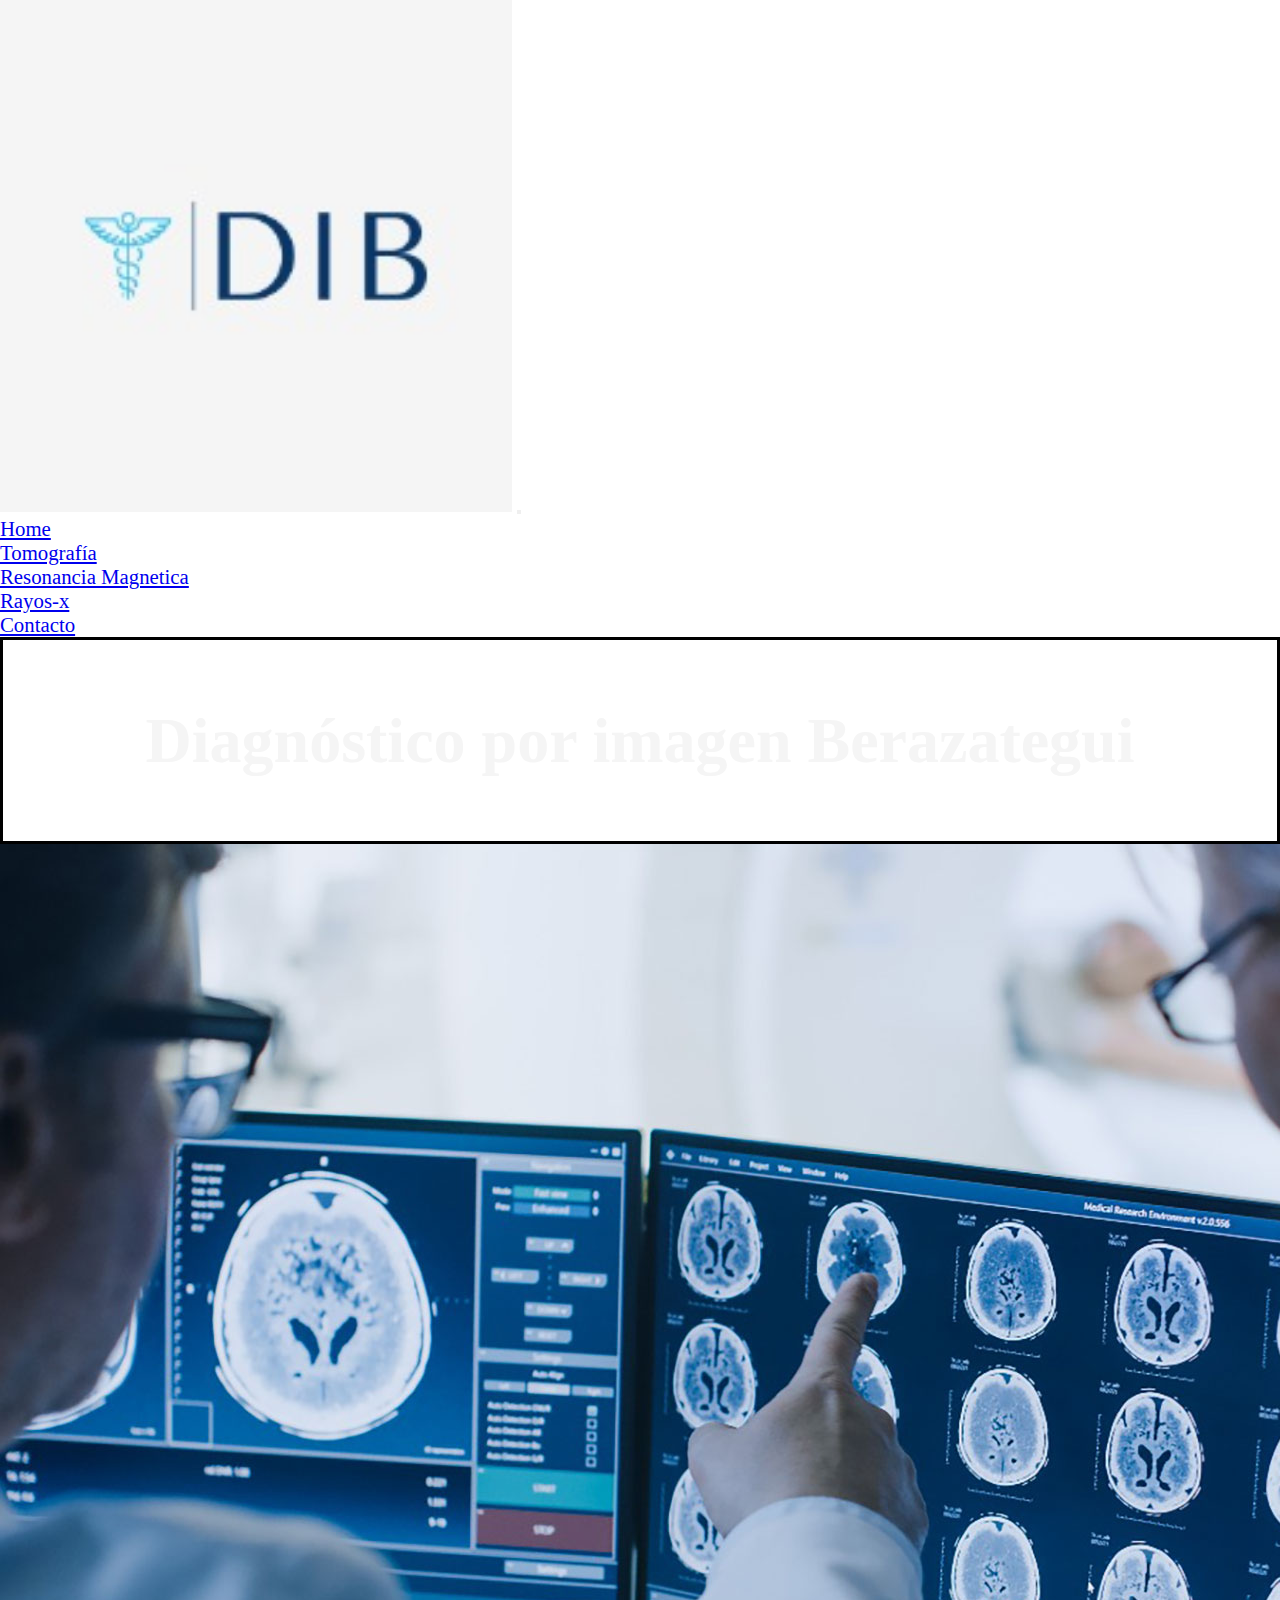
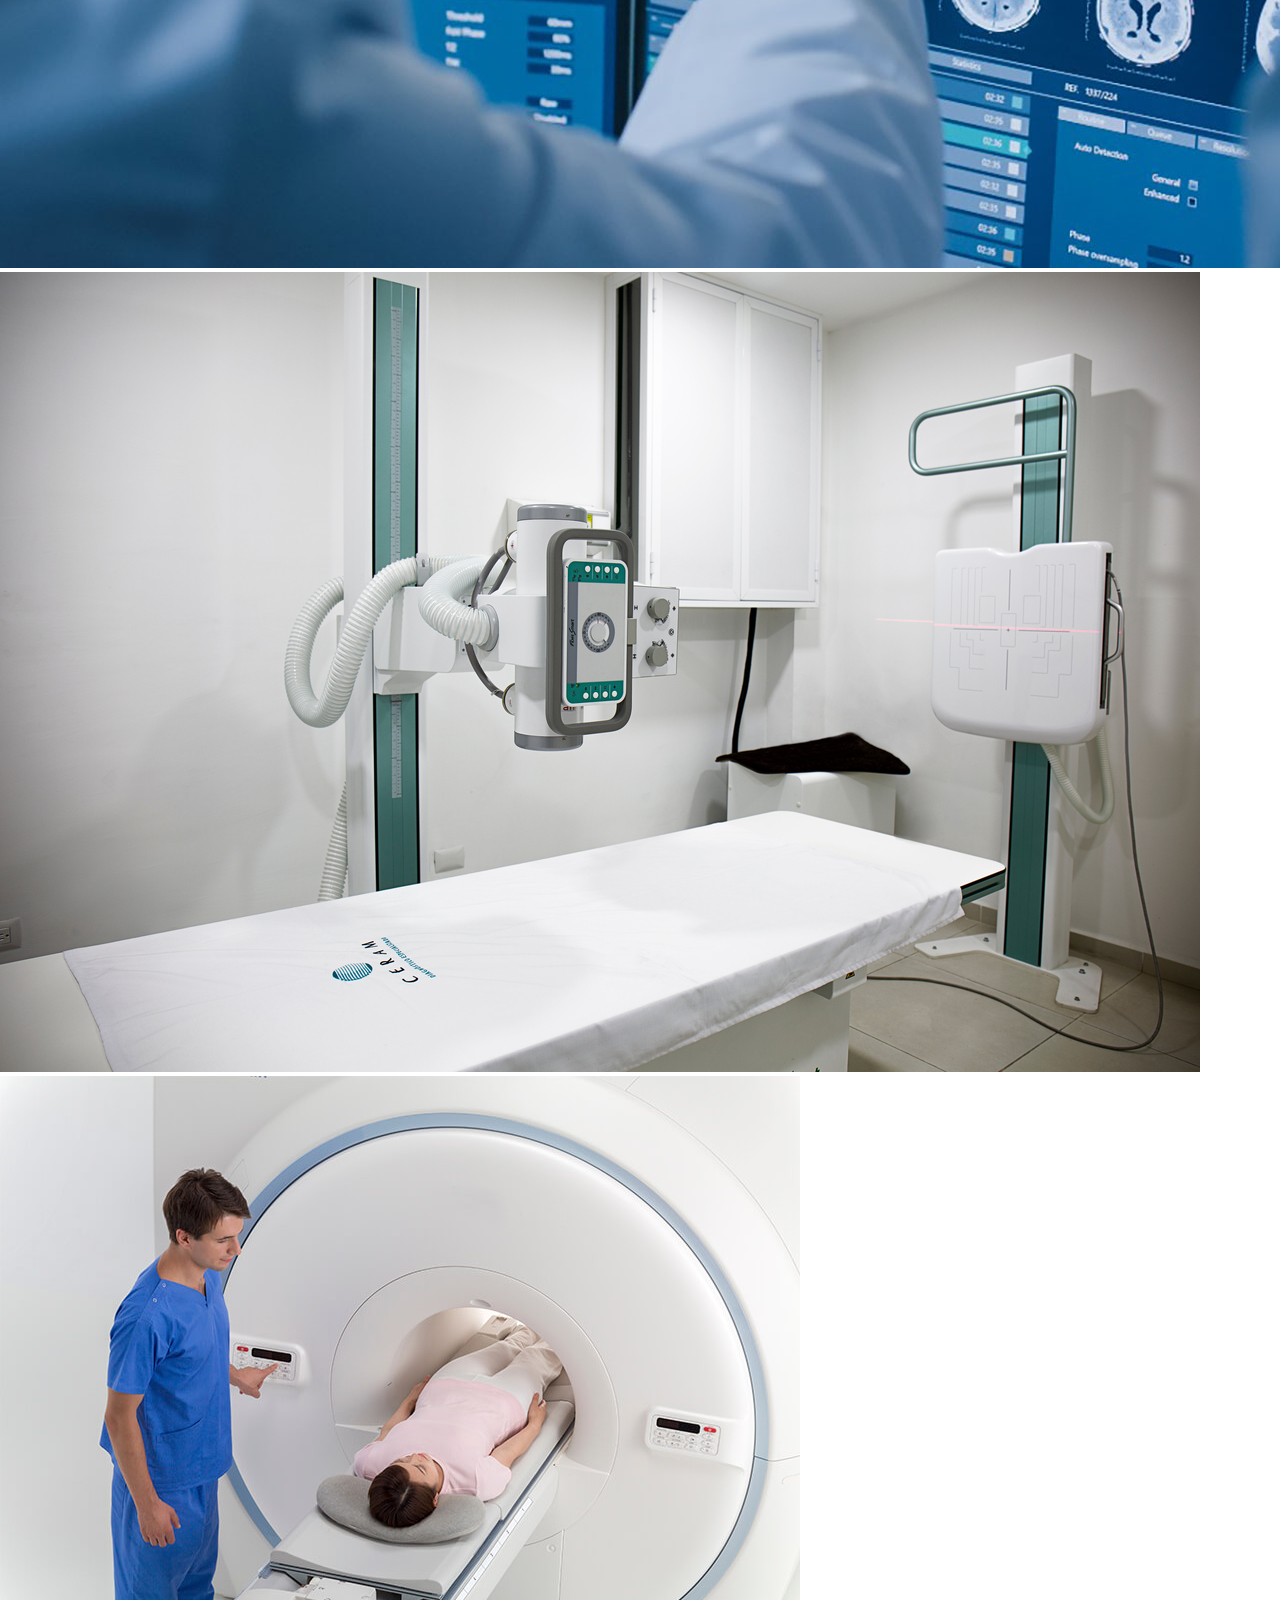
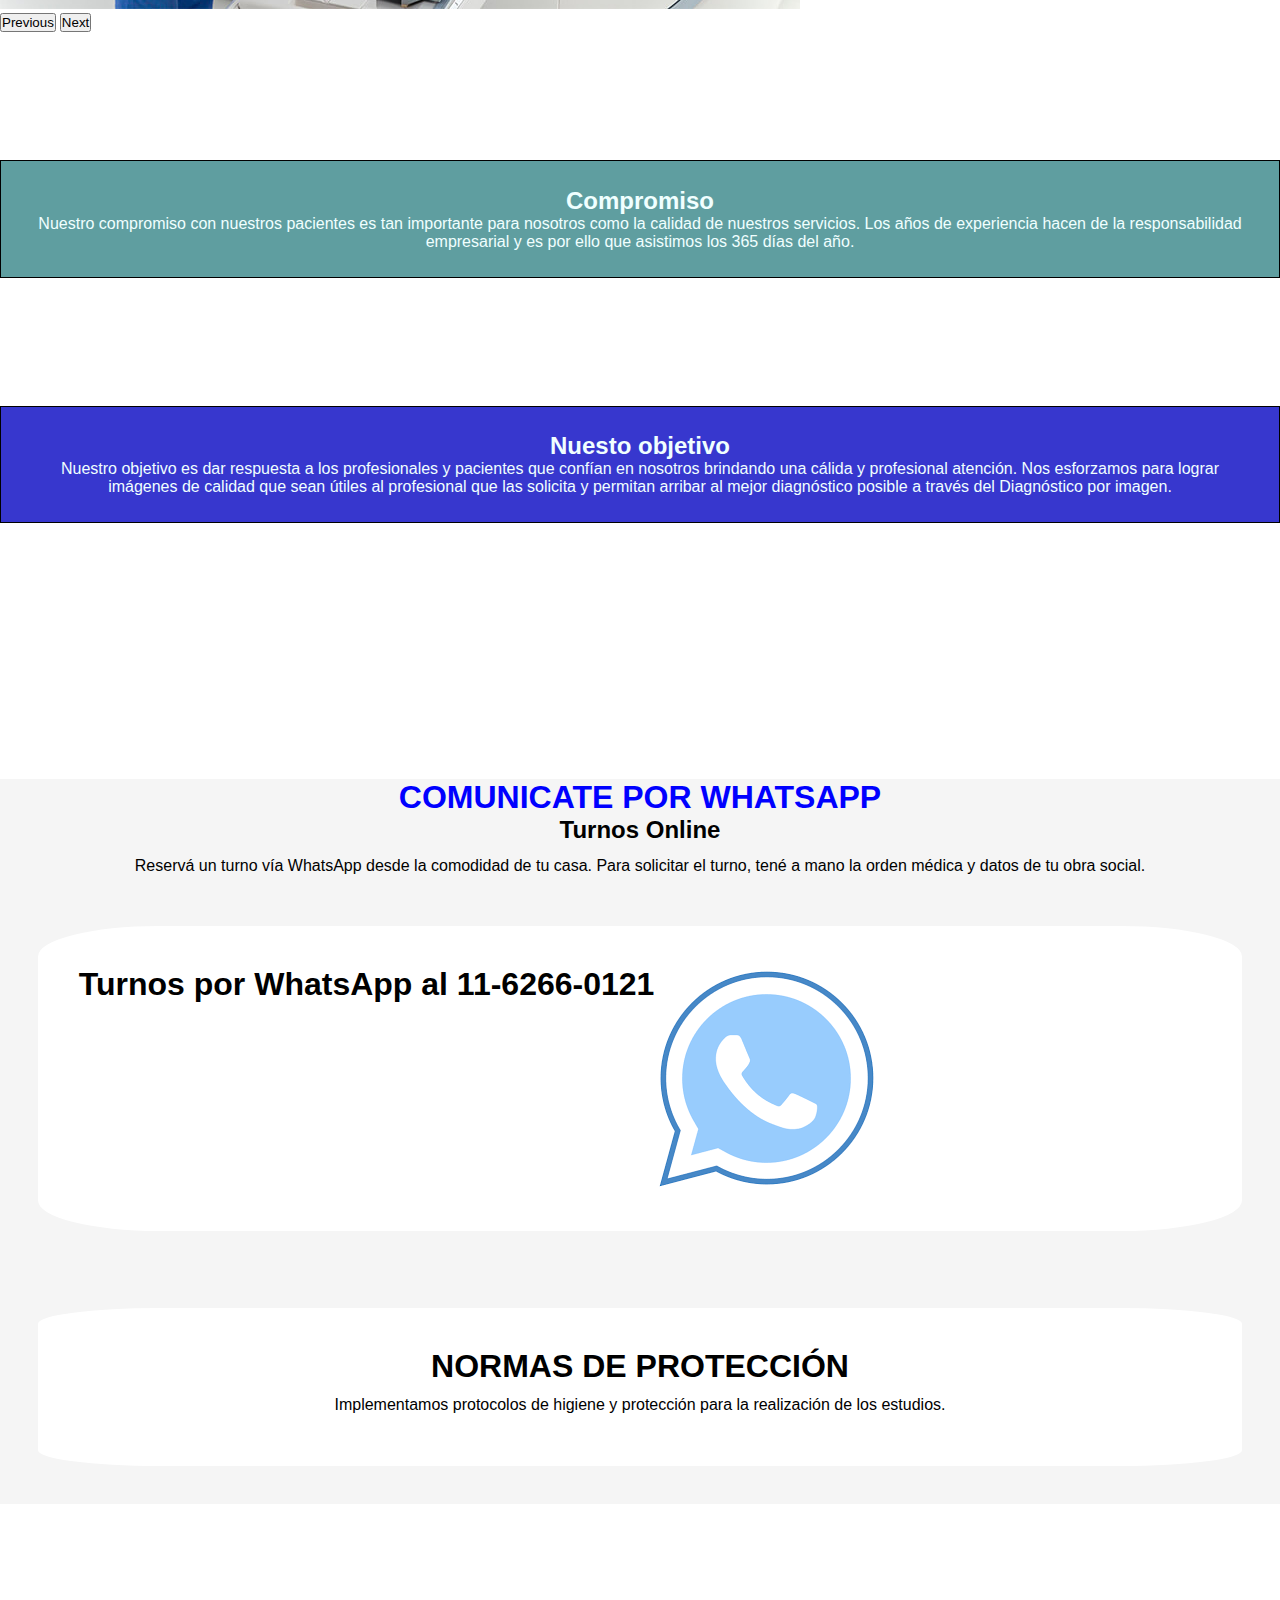
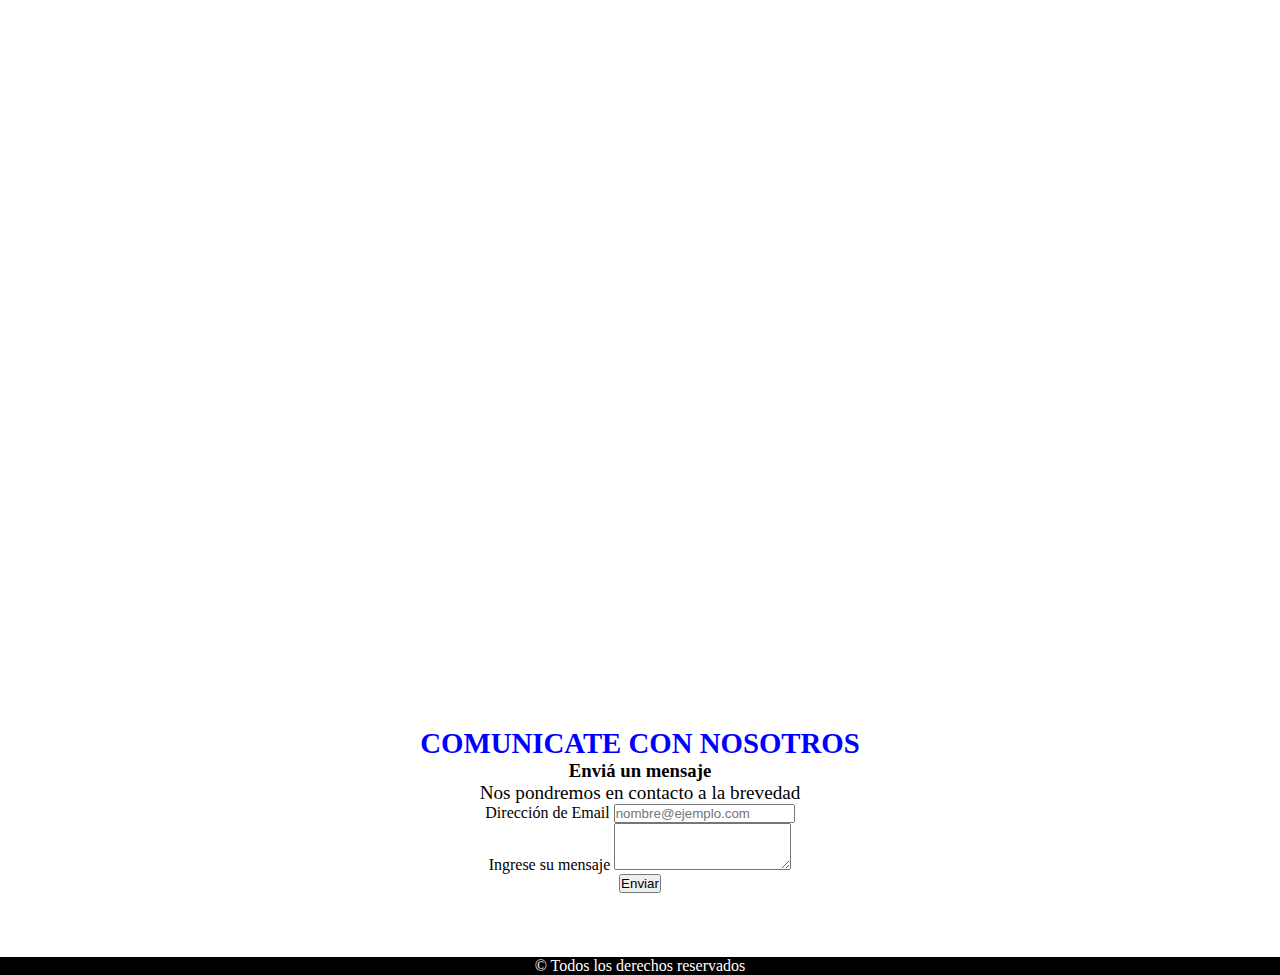
<file: index.html>
<!DOCTYPE html>
<html lang="en">
<head>
    <meta charset="UTF-8">
    <meta http-equiv="X-UA-Compatible" content="IE=edge">
    <meta name="viewport" content="width=device-width, initial-scale=1.0">
    <meta name="description" content="Logramos imágenes de calidad que sean útiles al profesional que las solicita. Atención a particulares y obra social.">
    <meta name="keywords" content="Diagnostico, a domicilio, tomografía, resonancia-magnética, Rayos-x ">
    <title>DIB-Salud en imágenes</title>
    <!-- CSS only -->
    <link href="https://cdn.jsdelivr.net/npm/bootstrap@5.2.0-beta1/dist/css/bootstrap.min.css" rel="stylesheet" integrity="sha384-0evHe/X+R7YkIZDRvuzKMRqM+OrBnVFBL6DOitfPri4tjfHxaWutUpFmBp4vmVor" crossorigin="anonymous">
    <link rel="stylesheet" href="./sass/styles.css">
    <link rel="shortcut icon" href="./img/icono-salud.png" type="image/x-icon">
</head>
<body>

    
    <!-- ************************************************************************************************************************************************************ -->
    <header class="header">

        <nav class="navbar navbar-dark navbar-expand-lg bg-dark"><!-- EMPIEZA BARRA DE NAVEGACION -->
        <div class="container-fluid">
          <a class="navbar-brand" href="./index.html"><img class="header__logo" src="./img/logo.jpg" alt="logo"></a>
          <button class="navbar-toggler" type="button" data-bs-toggle="collapse" data-bs-target="#navbarNav" aria-controls="navbarNav" aria-expanded="false" aria-label="Toggle navigation">
            <span class="navbar-toggler-icon"></span>
          </button>
          <div class="collapse navbar-collapse" id="navbarNav">
            <ul class="navbar-nav">
              <li class="nav-item">
                <a class="nav-link active" aria-current="page" href="./index.html">Home</a>
              </li>
              <li class="nav-item">
                <a class="nav-link" href="./pages/tomografia.html">Tomografía</a>
              </li>
              <li class="nav-item">
                <a class="nav-link" href="./pages/resonancia.html">Resonancia Magnetica</a>
              </li>
              <li class="nav-item">
                <a class="nav-link" href="./pages/rayos.html">Rayos-x</a>
              </li>
              <li class="nav-item">
                <a class="nav-link" href="./pages/contacto.html">Contacto</a>
              </li>
            </ul>
          </div>
        </div>
      </nav>         <!-- FIN DE LA BARRA DE NAVEGACION -->
    
      <div class="header__title">
        <h1>Diagnóstico por imagen Berazategui</h1>
      </div>
    </header>  
    <!-- ************************************************************************************************************************************************************ -->

  



    <!-- ************************************************************************************************************************************************************ -->

    <div id="carouselExampleControls" class="carousel slide" data-bs-ride="carousel"> <!--EMPIEZA EL CARROUSEL -->
        <div class="carousel-inner">
          <div class="carousel-item active">
            <img src="./img/dpi.jpg" class="d-block w-100" alt="doctores viendo imagenes">
          </div>
          <div class="carousel-item">
            <img src="./img/sala-de-rayos.jpg" class="d-block w-100" alt="sala de rayos">
          </div>
          <div class="carousel-item">
            <img src="./img/resonancia-magnética.jpg" class="d-block w-100" alt="resonancia-magnética">
          </div>
        </div>
        <button class="carousel-control-prev" type="button" data-bs-target="#carouselExampleControls" data-bs-slide="prev">
          <span class="carousel-control-prev-icon" aria-hidden="true"></span>
          <span class="visually-hidden">Previous</span>
        </button>
        <button class="carousel-control-next" type="button" data-bs-target="#carouselExampleControls" data-bs-slide="next">
          <span class="carousel-control-next-icon" aria-hidden="true"></span>
          <span class="visually-hidden">Next</span>
        </button>
      </div>
    
  <div class="container box">    
    <div class="row">
      <div class="col-12 col-lg-6">
        <article class="box__article">
            <h2>Compromiso</h2>
            <p>Nuestro compromiso con nuestros pacientes es tan importante para nosotros como la calidad de nuestros servicios. Los años de experiencia hacen de la responsabilidad empresarial y es por ello que asistimos los 365 días del año.</p>
        </article> 
      </div>  
      <div class="col-12 col-lg-6">
        <article class="box__article2">
          <h2>Nuesto objetivo</h2>
          <p>Nuestro objetivo es dar respuesta a los profesionales y pacientes que confían en nosotros brindando una cálida y profesional atención.

            Nos esforzamos para lograr imágenes de calidad que sean útiles al profesional que las solicita y permitan arribar al mejor diagnóstico posible a través del Diagnóstico por imagen.</p>
        </article>
      </div>  
    </div>
  </div>  
  <div class="container caja">  
    <div class="row">
      <div class="col-12 col-lg-6">
      <article class="caja__turnos">
          <h3>COMUNICATE POR WHATSAPP</h3>
          <h2>Turnos Online</h2>
          <p>Reservá un turno vía WhatsApp desde la comodidad de tu casa.
          Para solicitar el turno, tené a mano la orden médica y datos de tu obra social.</p>

          <div class="caja__wp">
              <h3>Turnos por WhatsApp al 11-6266-0121</h3>
              <img src="./img/wpazul.png"alt="logo whatsapp">
          </div>
      
      
          <div class="caja__normas">
            <h3>NORMAS DE PROTECCIÓN</h3>
            <p>Implementamos protocolos de higiene y protección para la realización de los estudios.</p>
          </div>
      </article>
    </div> 

    <div class="col-12 col-lg-6">
        <div class="sociales">
          <h3>Atención a Particulares y Obras Sociales</h3>
          <p>Para incorporar obras sociales a nuestra cartilla de atención, comunicarse al telefono 011-7985-6931</p>
        </div>   
      </div>  
    </div>
  </div>

  <div class="container form">
    <div class="form__text">
      <h4>COMUNICATE CON NOSOTROS</h4>
      <h3>Enviá un mensaje</h3>
      <p>Nos pondremos en contacto a la brevedad</p>
      <div class="mb-3">
        <label for="exampleFormControlInput1" class="form-label">Dirección de Email </label>
        <input type="email" class="form-control" id="exampleFormControlInput1" placeholder="nombre@ejemplo.com">
      </div>
      <div class="mb-3">
        <label for="exampleFormControlTextarea1" class="form-label">Ingrese su mensaje</label>
        <textarea class="form-control" id="exampleFormControlTextarea1" rows="3"></textarea>
      </div>
      <button>Enviar</button>
    </div>
  </div>


  <footer class="footer">
      <p>© Todos los derechos reservados</p>
  </footer>
  

<!-- JavaScript Bundle with Popper -->
<script src="https://cdn.jsdelivr.net/npm/bootstrap@5.2.0-beta1/dist/js/bootstrap.bundle.min.js" integrity="sha384-pprn3073KE6tl6bjs2QrFaJGz5/SUsLqktiwsUTF55Jfv3qYSDhgCecCxMW52nD2" crossorigin="anonymous"></script>    
</body>
</html>
</file>
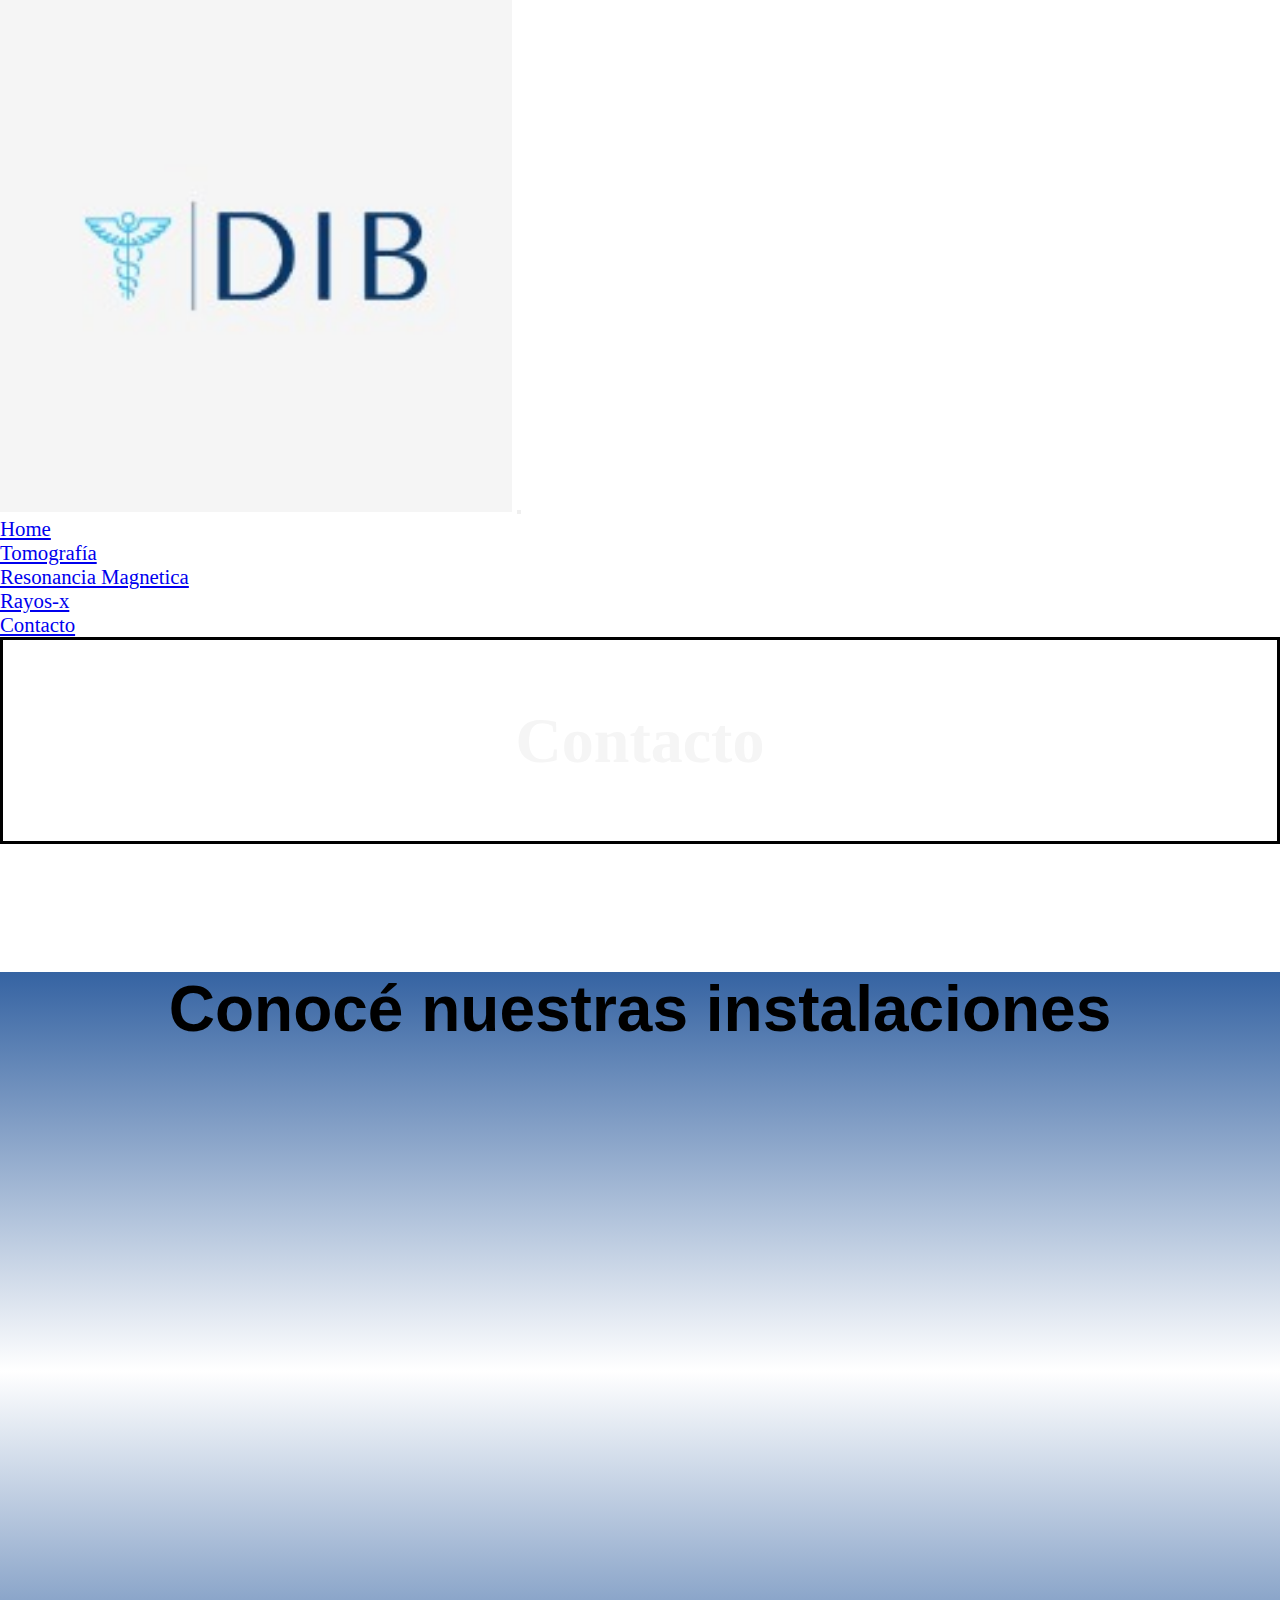
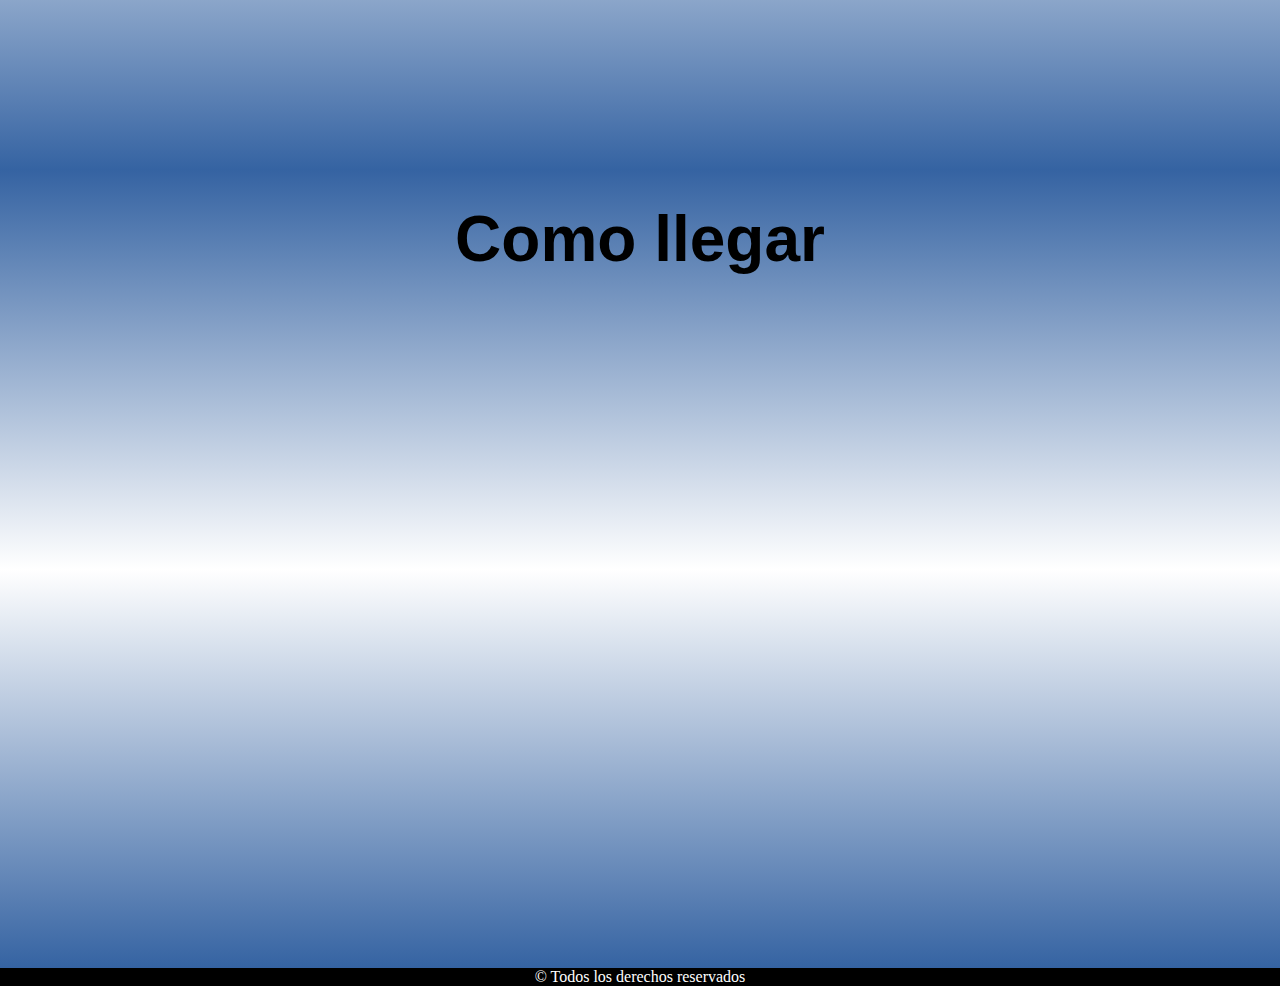
<file: pages/contacto.html>
<!DOCTYPE html>
<html lang="en">
<head>
    <meta charset="UTF-8">
    <meta http-equiv="X-UA-Compatible" content="IE=edge">
    <meta name="viewport" content="width=device-width, initial-scale=1.0">
    <meta name="description" content="Logramos imágenes de calidad que sean útiles al profesional que las solicita. Atención a particulares y obra social.">
    <meta name="keywords" content="Diagnostico, a domicilio, tomografía, resonancia-magnética, Rayos-x ">
    <title>DIB-Contácto</title>
    <!-- CSS only -->
    <link href="https://cdn.jsdelivr.net/npm/bootstrap@5.2.0-beta1/dist/css/bootstrap.min.css" rel="stylesheet" integrity="sha384-0evHe/X+R7YkIZDRvuzKMRqM+OrBnVFBL6DOitfPri4tjfHxaWutUpFmBp4vmVor" crossorigin="anonymous">
    <link rel="stylesheet" href="../sass/styles.css">
    <link rel="shortcut icon" href="../img/icono-salud.png" type="image/x-icon">
</head>
<body>

  <header class="header">

    <nav class="navbar navbar-dark navbar-expand-lg bg-dark">
        <div class="container-fluid">
          <a class="navbar-brand" href="../index.html"><img class="header__logo" src="../img/logo.jpg" alt="logo"></a>
          <button class="navbar-toggler" type="button" data-bs-toggle="collapse" data-bs-target="#navbarNav" aria-controls="navbarNav" aria-expanded="false" aria-label="Toggle navigation">
            <span class="navbar-toggler-icon"></span>
          </button>
          <div class="collapse navbar-collapse" id="navbarNav">
            <ul class="navbar-nav">
              <li class="nav-item">
                <a class="nav-link" aria-current="page" href="../index.html">Home</a>
              </li>
              <li class="nav-item">
                <a class="nav-link" href="../pages/tomografia.html">Tomografía</a>
              </li>
              <li class="nav-item">
                <a class="nav-link" href="../pages/resonancia.html">Resonancia Magnetica</a>
              </li>
              <li class="nav-item">
                <a class="nav-link" href="../pages/rayos.html">Rayos-x</a>
              </li>
              <li class="nav-item">
                <a class="nav-link active" href="../pages/contacto.html">Contacto</a>
              </li>
            </ul>
          </div>
        </div>
      </nav>




      <div class="header__title">
        <h1 id="titulo">Contacto</h1> <!-- TITULO -->
      </div>

  </header>



<div class="bgicards">
  <div class="container contacto">
    <div class="row">
      <div class="col">
        <article class="contacto__instalaciones">
          <h2>Conocé nuestras instalaciones</h2>
          <iframe class="video" src="https://www.youtube.com/embed/5GpMUyMsOGg" title="YouTube video player" 
          frameborder="0" allow="accelerometer; autoplay; clipboard-write; encrypted-media; gyroscope; picture-in-picture" 
          allowfullscreen></iframe>
        </article>
        <div class="col">
          <article class="contacto__mapa">
            <h2>Como llegar</h2>
            <iframe src="https://www.google.com/maps/embed?pb=!1m18!1m12!1m3!1d3276.9238386844117!2d-58.21322058476563!3d-34.78269258041343!2m3!1f0!2f0!3f0!3m2!1i1024!2i768!4f13.1!3m3!1m2!1s0x95a328c753b58bf5%3A0xde8790e34d215b56!2sHospital%20Evita%20Pueblo!5e0!3m2!1ses-419!2sar!4v1655587621008!5m2!1ses-419!2sar" style="border:0;" allowfullscreen="" loading="lazy" referrerpolicy="no-referrer-when-downgrade"></iframe>
          </article>
        </div>
      </div>  
    </div> 
  </div>   
</div>
  <footer class="footer">
      <p>© Todos los derechos reservados</p>
  </footer>


      <!-- JavaScript Bundle with Popper -->
<script src="https://cdn.jsdelivr.net/npm/bootstrap@5.2.0-beta1/dist/js/bootstrap.bundle.min.js" integrity="sha384-pprn3073KE6tl6bjs2QrFaJGz5/SUsLqktiwsUTF55Jfv3qYSDhgCecCxMW52nD2" crossorigin="anonymous"></script> 
</body>
</html>
</file>
<file: sass/styles.css>
* {
  margin: 0%;
  padding: 0%;
  -webkit-box-sizing: border-box;
          box-sizing: border-box;
}

.header__logo {
  width: 40%;
}

.header .header__title {
  border: 3px solid black;
  background-image: url(https://cdn.pixabay.com/photo/2015/08/23/09/19/banner-902580_960_720.jpg);
  background-repeat: no-repeat;
  background-size: cover;
}

.header .header__title h1 {
  text-align: center;
  font-size: 50px;
  color: whitesmoke;
  padding: 5%;
}

.header nav {
  font-size: 130%;
}

.box__article, .box__article2 {
  border: 1px solid black;
  padding: 2%;
  background-color: cadetblue;
  color: azure;
  font-family: sans-serif;
  text-align: center;
  height: 100%;
  margin-top: 10%;
}

.box__article2 {
  background-color: #3737ce;
}

.caja {
  height: 83%;
}

.caja__turnos {
  text-align: center;
  font-family: sans-serif;
  background-color: whitesmoke;
  display: -webkit-box;
  display: -ms-flexbox;
  display: flex;
  -webkit-box-orient: vertical;
  -webkit-box-direction: normal;
      -ms-flex-direction: column;
          flex-direction: column;
  margin-top: 20%;
}

.caja__turnos p {
  padding: 1%;
  text-align: center;
}

.caja__turnos h3 {
  color: blue;
  font-size: 2rem;
}

.caja__wp {
  display: -webkit-box;
  display: -ms-flexbox;
  display: flex;
  -webkit-box-orient: horizontal;
  -webkit-box-direction: normal;
      -ms-flex-direction: row;
          flex-direction: row;
  margin: 3%;
  background-color: white;
  border: 2px solid white;
  padding: 3%;
  border-radius: 10%;
  max-width: 100%;
}

.caja__wp img {
  width: 20%;
  height: 20%;
  padding-top: 10%;
}

.caja__wp h3 {
  color: black;
}

.caja__normas {
  display: -webkit-box;
  display: -ms-flexbox;
  display: flex;
  -webkit-box-orient: vertical;
  -webkit-box-direction: normal;
      -ms-flex-direction: column;
          flex-direction: column;
  margin: 3%;
  background-color: white;
  border: 2px solid white;
  padding: 3%;
  border-radius: 10%;
  max-width: 100%;
}

.caja__normas h3 {
  color: black;
}

.sociales {
  margin-top: 20%;
  margin-bottom: 20%;
  background-image: url("https://imagenes.lainformacion.com/files/twitter_thumbnail/uploads/imagenes/2020/10/05/firma-contrato-alquiler.png");
  background-size: cover;
  padding: 10%;
  color: white;
  display: -webkit-box;
  display: -ms-flexbox;
  display: flex;
  -webkit-box-orient: vertical;
  -webkit-box-direction: normal;
      -ms-flex-direction: column;
          flex-direction: column;
  -webkit-box-align: center;
      -ms-flex-align: center;
          align-items: center;
  -webkit-box-pack: center;
      -ms-flex-pack: center;
          justify-content: center;
  height: 83%;
}

.sociales h3 {
  font-size: 180%;
}

.sociales p {
  font-size: 120%;
}

.form__text {
  text-align: center;
  margin-top: 10%;
}

.form__text h4 {
  color: blue;
  font-size: 180%;
}

.form__text p {
  font-size: 120%;
}

.footer {
  background-color: black;
  text-align: center;
  height: 100%;
  margin-bottom: -10%;
}

.footer p {
  color: white;
}

.bgi2 {
  background-image: url(https://riodm.com/wp-content/uploads/2019/08/shutterstock_1054661900.jpg);
  border: solid 2px black;
}

.centro {
  background-position: 100%;
}

.centro__art, .centro__art2 {
  background-color: lightskyblue;
  padding: 5%;
  font-family: sans-serif;
  display: -webkit-box;
  display: -ms-flexbox;
  display: flex;
  -webkit-box-orient: vertical;
  -webkit-box-direction: normal;
      -ms-flex-direction: column;
          flex-direction: column;
  -ms-flex-pack: distribute;
      justify-content: space-around;
  margin-top: 20%;
  min-height: 70%;
  margin-bottom: 10%;
}

.centro__art h2, .centro__art2 h2 {
  font-size: 3rem;
  margin-bottom: 10%;
  text-align: center;
}

.centro__art p, .centro__art2 p {
  font-size: 1rem;
}

.centro__art2 h2 {
  font-size: 3rem;
  margin-bottom: 10%;
  text-align: center;
}

.centro__art2 p {
  font-size: 1rem;
}

@media (min-width: 992px) {
  .header .header__title h1 {
    font-size: 4rem;
  }
  .contacto .contacto__instalaciones h2 {
    font-size: 4rem;
  }
  .contacto .contacto__instalaciones iframe {
    height: 500px;
    width: auto;
  }
  .contacto .contacto__mapa h2 {
    font-size: 4rem;
  }
  .contacto .contacto__mapa iframe {
    height: 500px;
    width: auto;
  }
  .acordeon {
    max-width: 50%;
  }
  .caja .caja__wp img {
    padding: 0%;
  }
}

@media (max-width: 576px) {
  .cards {
    padding-left: 20%;
  }
  .caja .caja__wp img {
    padding: 0%;
  }
}

@media (max-width: 410px) {
  .cards {
    padding-left: 10%;
  }
}

.acordeon {
  margin-top: 1%;
}

.acordeon__frecuentes h3 {
  font-size: 2rem;
  font-family: sans-serif;
  text-align: center;
  margin-bottom: 5%;
  color: white;
  padding-top: 10%;
}

.bgi {
  background-image: url(https://fondosmil.com/fondo/65206.jpg);
  background-repeat: no-repeat;
  background-size: cover;
}

.form2 {
  display: -webkit-box;
  display: -ms-flexbox;
  display: flex;
  -webkit-box-pack: center;
      -ms-flex-pack: center;
          justify-content: center;
  -webkit-box-align: center;
      -ms-flex-align: center;
          align-items: center;
}

.form2 h2 {
  font-size: 2rem;
  font-family: sans-serif;
  text-align: center;
  margin-bottom: 5%;
  color: white;
}

.form2 button {
  padding: 1%;
  border: 1px solid black;
  border-radius: 5%;
  margin-bottom: 5%;
}

.form button {
  margin-bottom: 5%;
}

.cards {
  margin-top: 1%;
  display: -webkit-box;
  display: -ms-flexbox;
  display: flex;
  -webkit-box-pack: center;
      -ms-flex-pack: center;
          justify-content: center;
  -webkit-box-align: center;
      -ms-flex-align: center;
          align-items: center;
  -ms-flex-item-align: center;
      align-self: center;
  padding-top: 8%;
  padding-bottom: 8%;
}

.cards__1:hover {
  -webkit-transform: scale(1.1);
          transform: scale(1.1);
  -webkit-transition: 2s;
  transition: 2s;
}

.cards__2:hover {
  -webkit-transform: scale(1.1);
          transform: scale(1.1);
  -webkit-transition: 2s;
  transition: 2s;
}

.cards__3:hover {
  -webkit-transform: scale(1.1);
          transform: scale(1.1);
  -webkit-transition: 2s;
  transition: 2s;
}

.bgicards {
  background-image: -webkit-gradient(linear, left top, left bottom, from(#3563a2), color-stop(white), color-stop(#3563a2), color-stop(white), to(#3563a2));
  background-image: linear-gradient(to bottom, #3563a2, white, #3563a2, white, #3563a2);
}

.contacto__instalaciones {
  margin-top: 10%;
  display: -webkit-box;
  display: -ms-flexbox;
  display: flex;
  -webkit-box-pack: center;
      -ms-flex-pack: center;
          justify-content: center;
  -webkit-box-orient: vertical;
  -webkit-box-direction: normal;
      -ms-flex-direction: column;
          flex-direction: column;
  text-align: center;
}

.contacto__instalaciones h2 {
  margin-bottom: 10%;
  font-size: 3rem;
  font-family: sans-serif;
}

.contacto__instalaciones iframe {
  height: 300px;
  width: auto;
  margin-bottom: 10%;
}

.contacto__mapa {
  display: -webkit-box;
  display: -ms-flexbox;
  display: flex;
  -webkit-box-pack: center;
      -ms-flex-pack: center;
          justify-content: center;
  -webkit-box-orient: vertical;
  -webkit-box-direction: normal;
      -ms-flex-direction: column;
          flex-direction: column;
}

.contacto__mapa h2 {
  font-size: 3rem;
  font-family: sans-serif;
  text-align: center;
  margin-bottom: 10%;
}

.contacto__mapa iframe {
  margin-bottom: 5%;
  height: 300px;
  width: auto;
}
/*# sourceMappingURL=styles.css.map */
</file>
